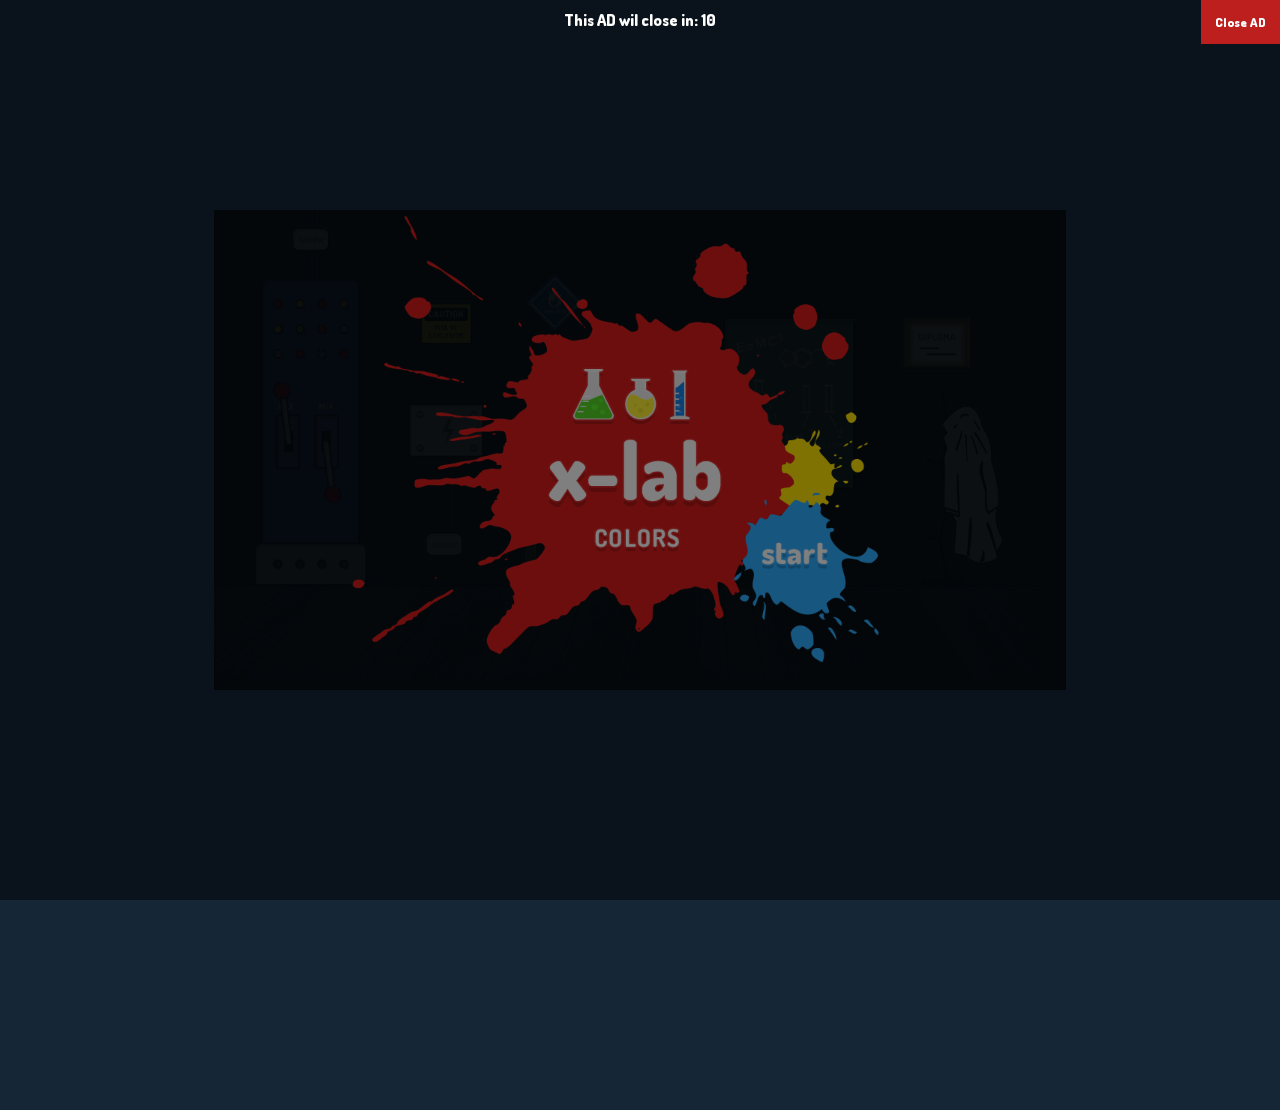
<file: index.html>
<!DOCTYPE HTML>
<html>
<head>
	<meta charset="utf-8">
	<meta name="viewport" content="user-scalable=no, width=device-width, initial-scale=1.0, maximum-scale=1.0, minimal-ui">
	<meta http-equiv="X-UA-Compatible" content="chrome=1, IE=9">
	<meta name="format-detection" content="telephone=no">
	<meta name="HandheldFriendly" content="true">
	<meta name="apple-mobile-web-app-capable" content="yes">
	<meta name="apple-mobile-web-app-title" content="x-lab colors">
	<link rel="shortcut icon" href="img/favicon.ico">
	<link rel="apple-touch-icon" href="img/apple-touch-icon.png">
	<title>x-lab colors</title>
	<link rel="canonical"           href="http://xlab.r2goo.com" />
	<meta property="og:image"       content="http://xlab.r2goo.com/img/apple-touch-icon.png"/>
	<meta property="og:title"       content="x-lab colors" />
	<meta property="og:url"         content="http://xlab.r2goo.com" />
	<meta property="og:description" content="x-lab colors is a game to challenge and teach you about primary colors. Made using HTML5 and Phaser framework" />
	<meta name="keywords"           content="xlba, color, mix, html5, phaser, colors, primary, game, fun, play, online">

	<link rel="stylesheet" type="text/css" href="css/game.css">
	<script src="js/lib/phaser.min.js"></script>
	<script src="js/Boot.js"></script>
	<script src="js/Preloader.js"></script>
	<script src="js/MainMenu.js"></script>
	<script src="js/HowToPlay.js"></script>
	<script src="js/LevelMenu.js"></script>
	<script src="js/LevelSplash.js"></script>
	<script src="js/GameOver.js"></script>
	<script src="js/GameWon.js"></script>
	<script src="js/ColorWheel.js"></script>
	<script src="js/Tube.js"></script>
	<script src="js/Bottle.js"></script>
	<script src="js/Rat.js"></script>
	<script src="js/Level.js"></script>
	<script src="js/Game.js"></script>
	<script async src="http://pagead2.googlesyndication.com/pagead/js/adsbygoogle.js"></script>
</head>
<body>



<!-- X-Lab square -->
<div id="ad">
<div id="ad_timer">This AD wil close in: <span id="counter">10</span><span id="close">Close AD</span></div>

<ins class="adsbygoogle"
     style="display:inline-block;width:336px;height:280px"
     data-ad-client="ca-pub-3708504384368552"
     data-ad-slot="8748158735">
     </ins>
</div>
    

	<div id="game"></div>

	<script>

		(function() {
			var width = 1136;
			var height = 640;
			var game = new Phaser.Game(width, height, Phaser.CANVAS, 'game');
			game.state.add('Boot', Game.Boot);
			game.state.add('Preloader', Game.Preloader);
			game.state.add('MainMenu', Game.MainMenu);
			game.state.add('HowToPlay', Game.HowToPlay);
			game.state.add('LevelMenu', Game.LevelMenu);
			game.state.add('LevelSplash', Game.LevelSplash);
			game.state.add('GameOver', Game.GameOver);
			game.state.add('GameWon', Game.GameWon);
			game.state.add('Game', Game.Game);
			game.state.start('Boot');
			window.scrollTo(0, 1);
		})();


		(function(i,s,o,g,r,a,m){i['GoogleAnalyticsObject']=r;i[r]=i[r]||function(){
			(i[r].q=i[r].q||[]).push(arguments)},i[r].l=1*new Date();a=s.createElement(o),
			m=s.getElementsByTagName(o)[0];a.async=1;a.src=g;m.parentNode.insertBefore(a,m)
		})(window,document,'script','http://www.google-analytics.com/analytics.js','ga');
		
		ga('create', 'UA-4145216-13', 'auto');
		ga('require', 'displayfeatures');
		ga('send', 'pageview');
		ga('send', 'event', 'Source', 'Android_APP', '');
	</script>
	<script>(adsbygoogle = window.adsbygoogle || []).push({});</script>
	<script src="js/ads_control.js"></script>

</body>
</html>
</file>
<file: css/game.css>
@font-face {
	font-family: FontExtraBold;
	src: url("../fonts/dosis-ex-bold.ttf");
}
html, body {
	background: #152736;
	margin: 0;
	padding: 0;
	transform: transale3d(0,0,0);
	width:100%;
	height:100%;
}
canvas {
	margin: auto;
}
#game {
	text-align: center;
}
#ad {
	font-family: FontExtraBold;
	position: fixed;
	background: rgba(0,0,0, 0.5);
	top: 0;
	left: 0;
	right: 0;
	bottom: 0;
	text-align: center;
}
#ad_timer {
	color: #fff;
	padding: 10px;
}
.adsbygoogle {
	margin: auto;
}
#close {
	position: absolute;
	right: 0;
	top: 0;
	padding: 14px;
	background: #BD1E1E;
	font-size: .8rem;
}
</file>
